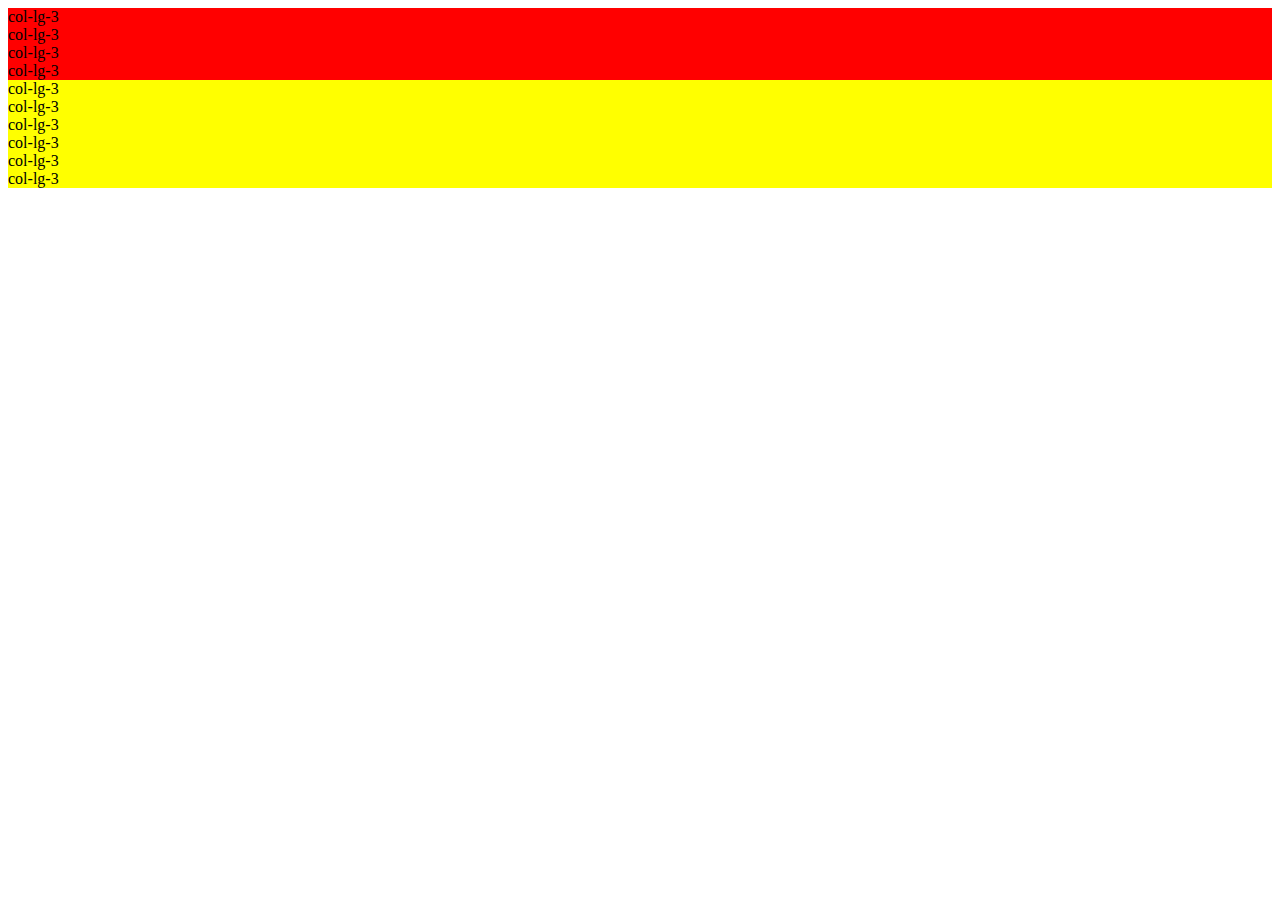
<file: rows.html>
<!DOCTYPE html>
<html lang="en">
  <head>
    <meta charset="UTF-8" />
    <meta http-equiv="X-UA-Compatible" content="IE=edge" />
    <meta name="viewport" content="width=device-width, initial-scale=1.0" />
    <title>Document</title>
    <link
      href="https://cdn.jsdelivr.net/npm/bootstrap@5.2.0/dist/css/bootstrap.min.css"
      rel="stylesheet"
      integrity="sha384-gH2yIJqKdNHPEq0n4Mqa/HGKIhSkIHeL5AyhkYV8i59U5AR6csBvApHHNl/vI1Bx"
      crossorigin="anonymous"
    />
    <style>
      .red {
        background-color: red;
      }
      .green {
        background-color: green;
      }
      .blue {
        background-color: blue;
      }
      .yellow {
        background-color: yellow;
      }
    </style>
  </head>
  <body>
    <div class="row">
      <div class="col-lg-3 col-md-4 col-sm-6 red">col-lg-3</div>
      <div class="col-lg-3 col-md-4 col-sm-6 red">col-lg-3</div>
      <div class="col-lg-3 col-md-4 col-sm-6 red">col-lg-3</div>
      <div class="col-lg-3 col-md-4 col-sm-6 red">col-lg-3</div>
    </div>

    <div class="row">
      <div class="col-lg-2 col-md-3 yellow">col-lg-3</div>
      <div class="col-lg-2 col-md-3 yellow">col-lg-3</div>
      <div class="col-lg-2 col-md-3 yellow">col-lg-3</div>
      <div class="col-lg-2 col-md-3 yellow">col-lg-3</div>
      <div class="col-lg-2 col-md-3 yellow">col-lg-3</div>
      <div class="col-lg-2 col-md-3 yellow">col-lg-3</div>
    </div>
  </body>
</html>
</file>
